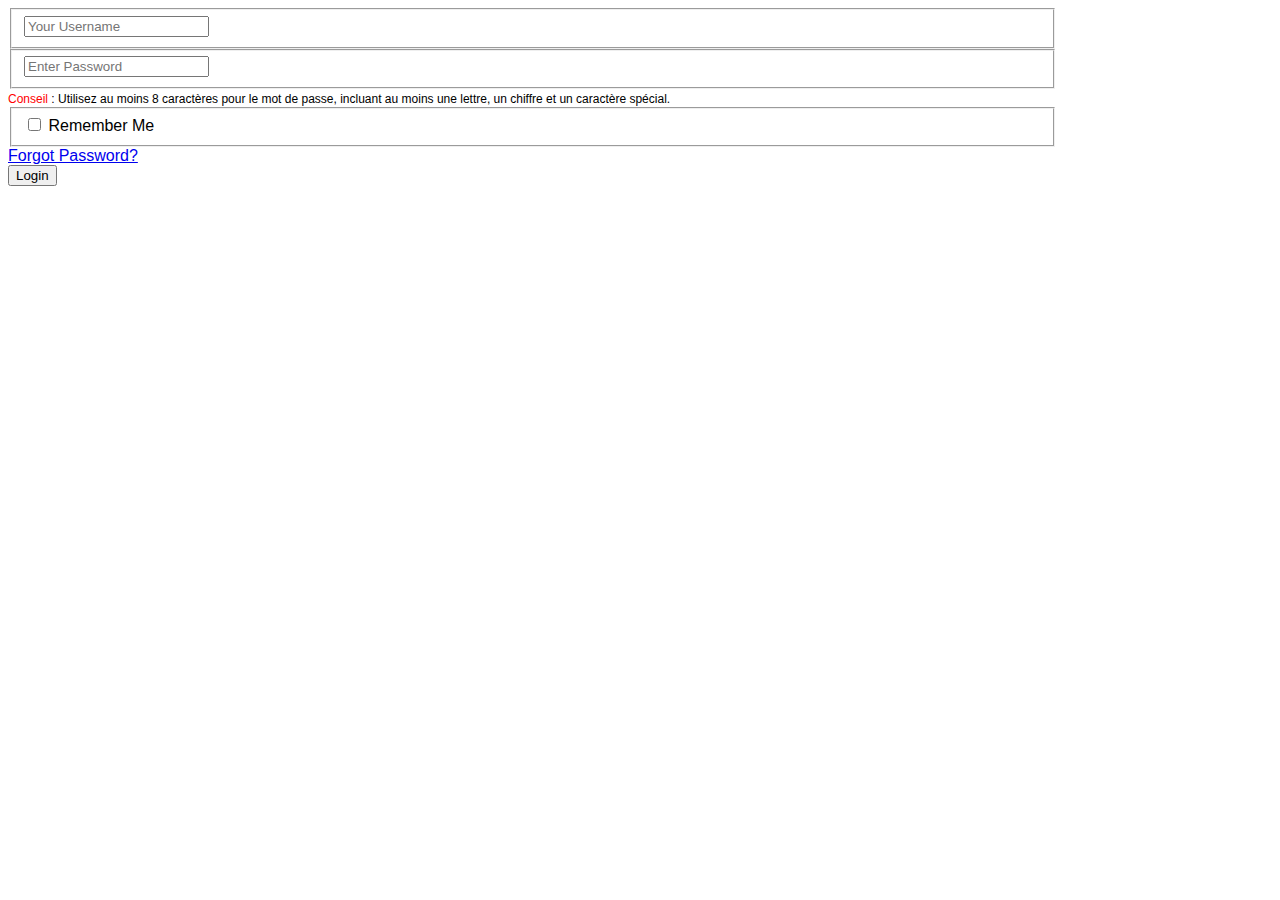
<file: afristyle/templates/connexion.html>
<!DOCTYPE html>
<html lang="en">
<head>
  <meta charset="UTF-8">
  <meta name="viewport" content="width=device-width, initial-scale=1.0">
  <link rel="stylesheet" href="../static/assets/css/style.css">
  <title>Document</title>

</head>
<body>
  <div class="container">
    <div class="card-content">
      <div class="card-body">
          <form id="formulaire" class="form-horizontal form-simple needs-validation" novalidate>
              <fieldset class="form-group position-relative has-icon-left mb-0">
                  <input type="text" class="form-control" id="user-name" name="user-name" placeholder="Your Username" required>
                  <div class="form-control-position">
                      <i class="la la-user pr-2"></i>
                  </div>
              </fieldset>
              <fieldset class="form-group position-relative has-icon-left">
                  <input type="password" class="form-control" id="user-password" name="user-password" placeholder="Enter Password" title="Au moins 8 caractères, incluant une lettre et un chiffre" required>
                  <div class="form-control-position">
                      <i class="la la-key pr-2"></i>
                  </div>
              </fieldset>
              <div class="pb-1 mb-1">
                  <span style="font-size: 12px;" class="info-text"><span style="color: red;">Conseil</span> : Utilisez au moins 8 caractères pour le mot de passe, incluant au moins une lettre, un chiffre et un caractère spécial.</span>
              </div>
              
              <div class="form-group row">
                  <div class="col-sm-6 col-12 text-center text-sm-left">
                      <fieldset>
                          <input type="checkbox" id="remember-me" class="chk-remember">
                          <label for="remember-me"> Remember Me</label>
                      </fieldset>
                  </div>
                  <div class="col-sm-6 col-12 text-center text-sm-right"><a href="recover-password.html" class="card-link">Forgot Password?</a></div>
              </div>
              <button type="submit" class="btn btn-primary btn-block" onclick="validateForm(event)"><i class="ft-unlock"></i> Login</button>
          </form>
      </div>
  </div>
  </div>
</body>
</html>
</file>
<file: afristyle/static/assets/css/style.css>
/* Style général */

body {
  font-family: sans-serif;

}

.container {
  width: 100%;
  display: grid;
  grid-template-columns: 5fr 1fr;
  column-gap: 5px;

}

.left-section{
  max-width: 100%;
  padding: 20px;
  background-color: #f4f2f2c4;
  border-radius: 5px;
  
} 
.left-section p{
  max-width: 100%;
}
.right-section {
  width: 100%;
  padding: 20px;

  border-radius: 5px;
  background-color: #edd5a8 ;
}

/* Zone de gauche */

.left-section h2 {
  margin-top: 0;
}

#paragraphs {
  margin-top: 10px;
}

#addParagraphBtn, #publishBtn {
  margin-top: 10px;
  padding: 5px 10px;
  background-color: #0073b7;
  color: white;
  border: none;
  border-radius: 5px;
  cursor: pointer;
}

#publishBtn {
  float: right;
}

/* Zone de droite */

.right-section h2 {
  margin-top: 0;
}

.right-section label {
  display: block;
  margin-bottom: 5px;
}

.right-section input {
  width: 100%;
  padding: 5px;
  border: 1px solid #ccc;
  border-radius: 5px;
}

#image {
  margin-top: 5px;
}

p{
  border: none;
  width: 100%;
  font-family: "sans-serif", "Georgia";
  font-size: 20px;
  line-height: 1.7;
}

textarea{
  border-radius: 10px;
  border-color: rgba(128, 128, 128, 0.329);
}
</file>
